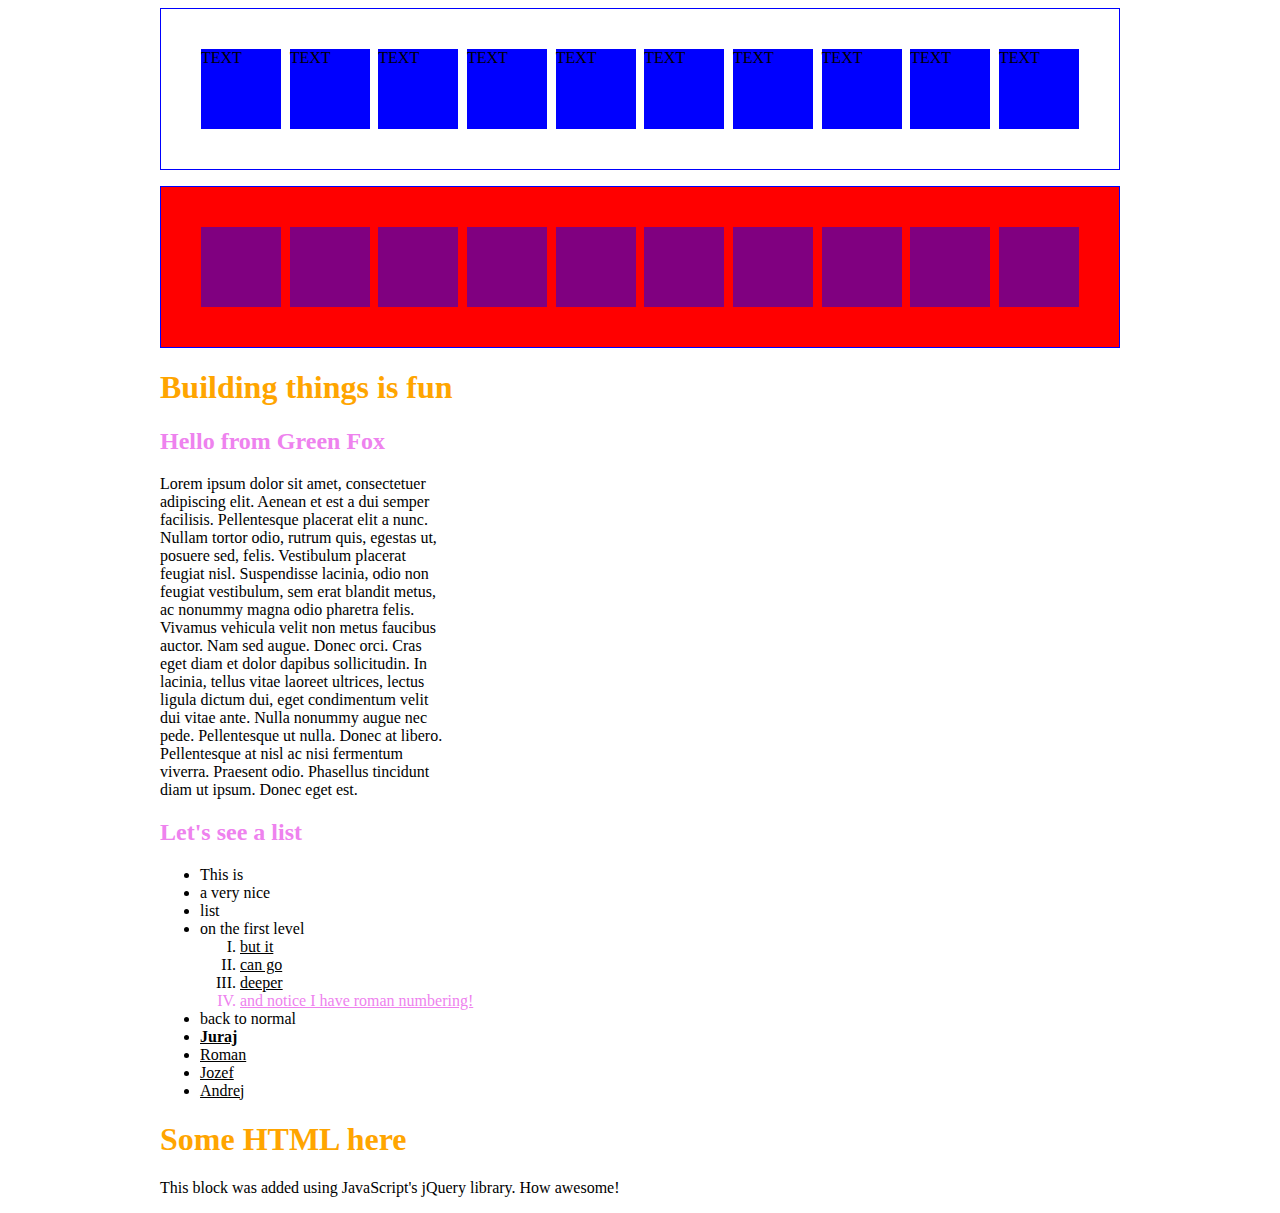
<file: 20.html>
<!DOCTYPE html>
<html lang="en">

<head>
    <meta charset="UTF-8">
    <meta name="viewport" content="width=device-width, initial-scale=1.0">
    <title>Document</title>
    <link rel="stylesheet" href="20.css">
</head>

<body>
    <div class=p1>
        <div class="cube_p1"></div>
        <div class="cube_p1"></div>
        <div class="cube_p1"></div>
        <div class="cube_p1"></div>
        <div class="cube_p1"></div>
        <div class="cube_p1"></div>
        <div class="cube_p1"></div>
        <div class="cube_p1"></div>
        <div class="cube_p1"></div>
        <div class="cube_p1"></div>
    </div>
    <p></p>
    <div class=p2>
        <div class="cube_p2"></div>
        <div class="cube_p2"></div>
        <div class="cube_p2"></div>
        <div class="cube_p2"></div>
        <div class="cube_p2"></div>
        <div class="cube_p2"></div>
        <div class="cube_p2"></div>
        <div class="cube_p2"></div>
        <div class="cube_p2"></div>
        <div class="cube_p2"></div>
    </div>
    <p>
        <h1>Building things is fun</h1>
      </p>
      <p>
        <h2>Hello from Green Fox</h2>
      </p>
      <p class="p1_Lorem">Lorem ipsum dolor sit amet, consectetuer adipiscing elit. Aenean et est a dui semper facilisis. Pellentesque placerat elit a nunc. Nullam tortor odio, rutrum quis, egestas ut, posuere sed, felis. Vestibulum placerat feugiat nisl. Suspendisse lacinia, odio non feugiat vestibulum, sem erat blandit metus, ac nonummy magna odio pharetra felis. Vivamus vehicula velit non metus faucibus auctor. Nam sed augue. Donec orci. Cras eget diam et dolor dapibus sollicitudin. In lacinia, tellus vitae laoreet ultrices, lectus ligula dictum dui, eget condimentum velit dui vitae ante. Nulla nonummy augue nec pede. Pellentesque ut nulla. Donec at libero. Pellentesque at nisl ac nisi fermentum viverra. Praesent odio. Phasellus tincidunt diam ut ipsum. Donec eget est.</p>
      <h2>Let's see a list</h2>
      <ul>
        <li>This is</li>
        <li>a very nice</li>
        <li>list</li>
        <li>on the first level
          <ol type="I">
            <li class="ol">but it</li>
            <li class="ol">can go</li>
            <li class="ol">deeper</li>
            <li class="ol_violet">and notice I have roman numbering!</li>
          </ol>
        <li>back to normal</li>
        </li>
      </ul>
    <script src="https://ajax.googleapis.com/ajax/libs/jquery/3.5.1/jquery.min.js"></script>
    <script type="text/JavaScript" src="./20.js"></script>

</body>

</html>
</file>
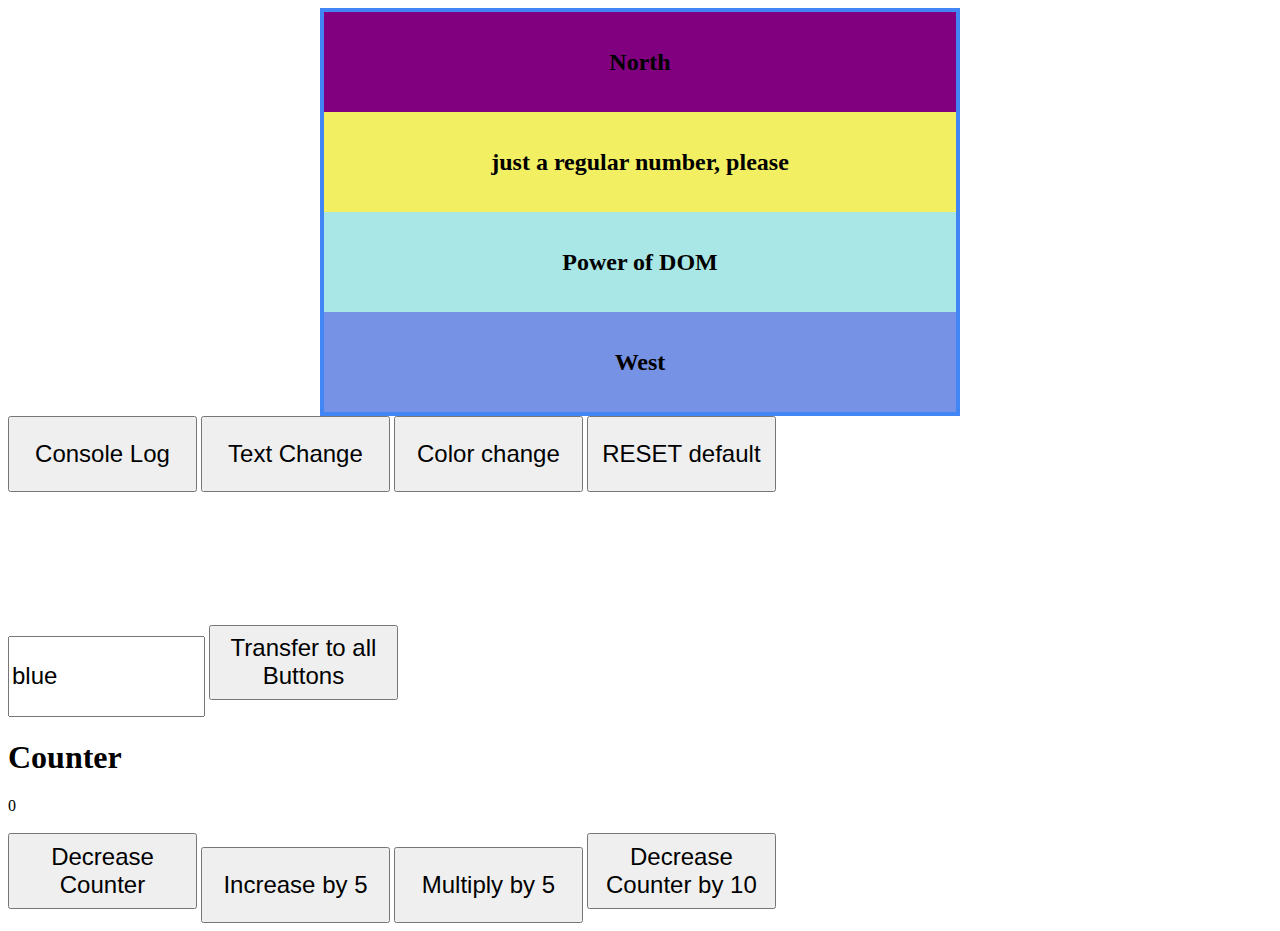
<file: directions.html>
<!DOCTYPE html>
<html lang="en">
<head>
    <meta charset="UTF-8">
    <meta name="viewport" content="width=device-width, initial-scale=1.0">
    <title>Document</title>
<link rel="stylesheet" href="directions.css">
</head>
<body>
    <main class="main1">
        <p class="p1_North">North</p>
        <p class="p1_East">East</p>
        <p class="p1_South">South</p>
        <p class="p1_West">West</p>
      
    </main>
    <button type="button" class="b_cc0">Console Log</button>
    <button class="b_cc1" id="b_cc1">Text Change</button>
    <button class="b_cc2">Color change</button>
    <button class="b_def">RESET default</button>
<p></p>
    <input type="text" value="blue" class="c_input"></input>
   <button class="b_set">Transfer to all Buttons</button>
   <h1>Counter</h1>
   <div class="counter"></div>
   <br>
   <button class="rem_c">Decrease Counter</button>
   <button class="add_c5">Increase by 5</button>
   <button class="mul_c5">Multiply by 5</button>
   <button class="rem_c10">Decrease Counter by 10</button>
    <script src="https://ajax.googleapis.com/ajax/libs/jquery/3.5.1/jquery.min.js"></script><script src="directions.js"></script>
    </body>
</html>
</file>
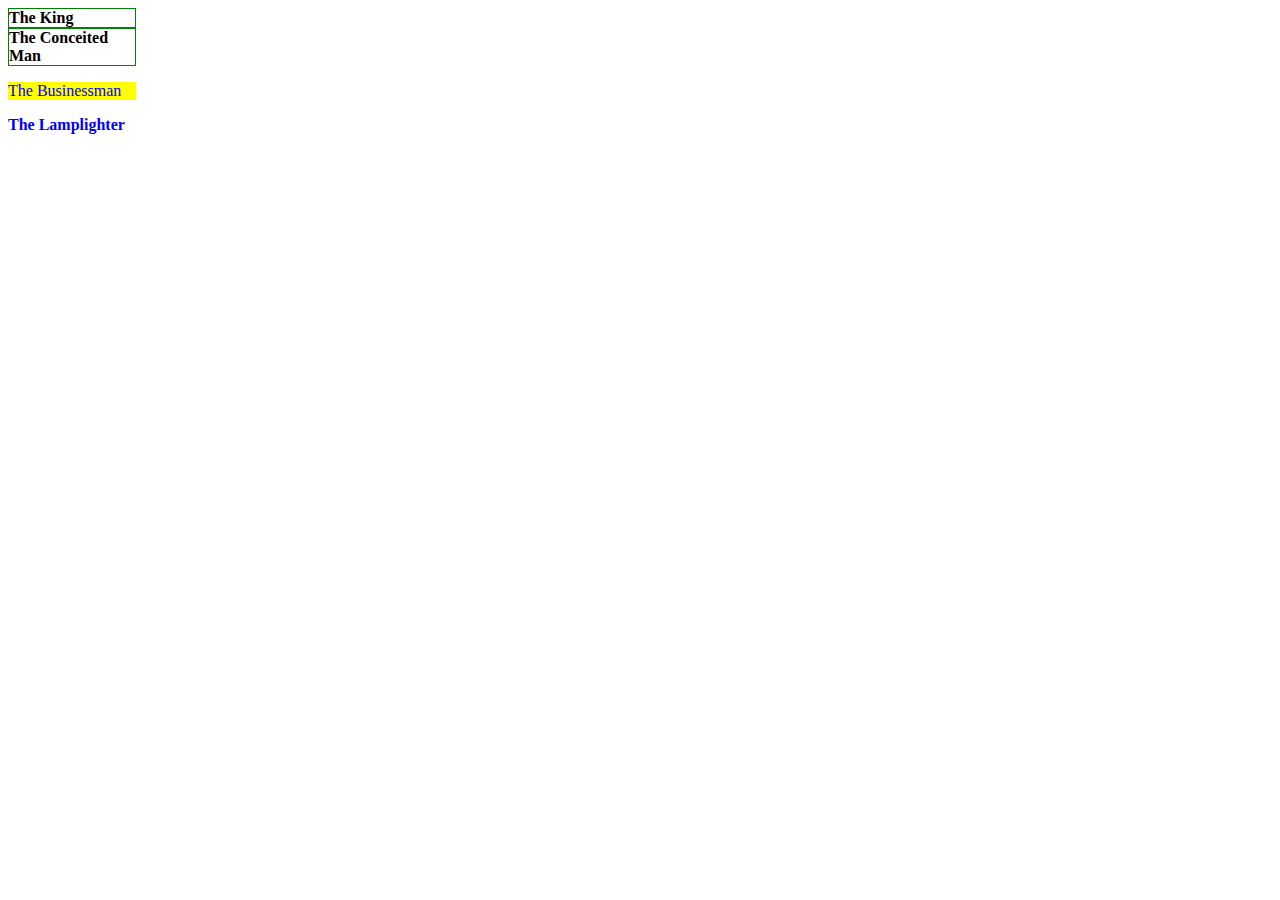
<file: king.html>
<!DOCTYPE html>
<html lang="en">
<head>
    <meta charset="UTF-8">
    <meta name="viewport" content="width=device-width, initial-scale=1.0">
    <title>King css exercise</title>
    <link rel="stylesheet" href="king.css">
</head>
<body>
    <div class="container">
        <div id="b325" class="asteroid">The King</div>
        <div class="asteroid b326">The Conceited Man</div>
    </div>
    <p class="asteroid big">The Businessman</p>
    <div class="asteroid b329 big">The Lamplighter</div>
</body>
</html>
</file>
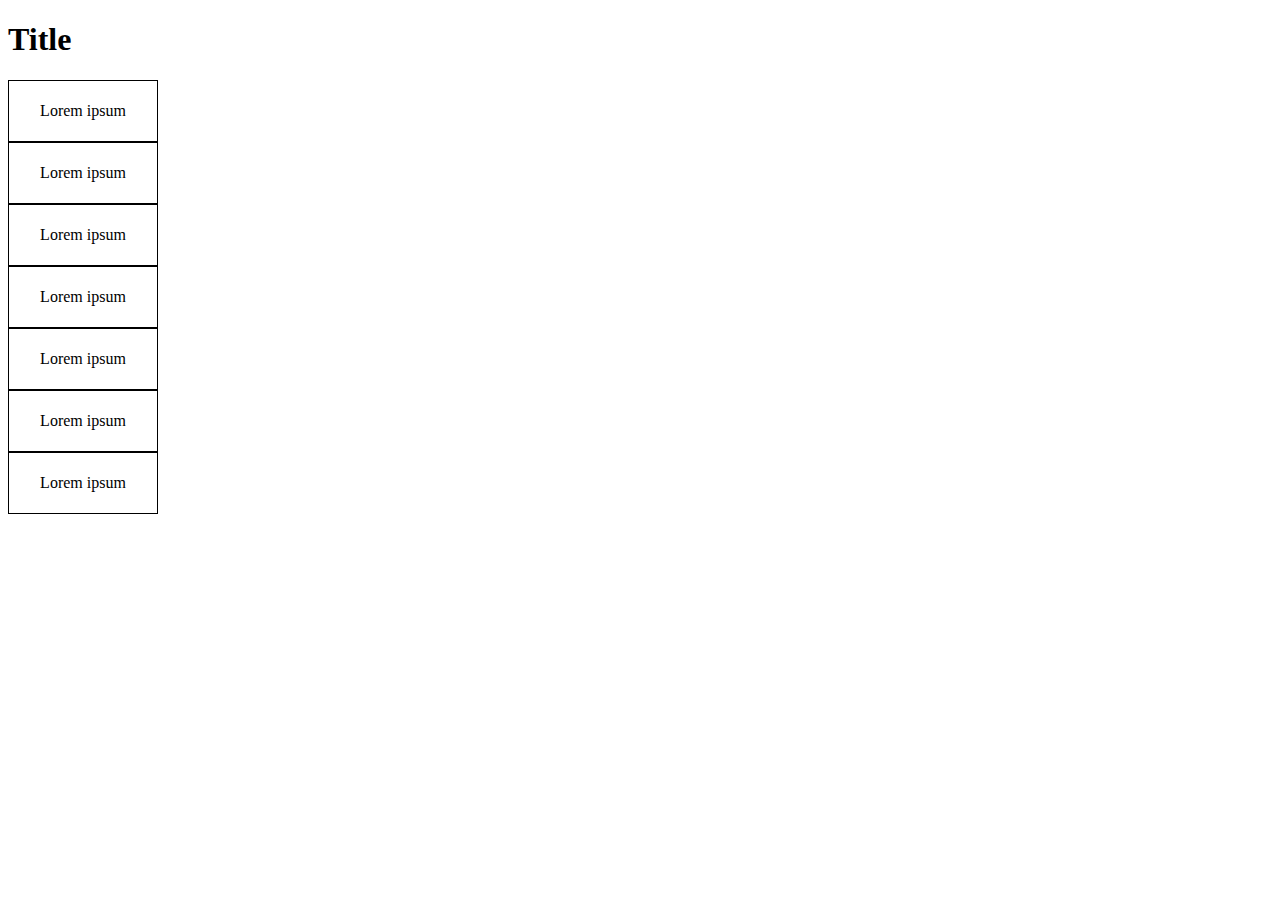
<file: pseudo.html>
<!DOCTYPE html>
<html lang="en">
<head>
    <meta charset="UTF-8">
    <meta name="viewport" content="width=device-width, initial-scale=1.0">
    <title>Document</title>
    <link rel="stylesheet" href="pseudo.css">
</head>
<body>
    <h1>Title</h1>
    <p>Lorem ipsum</p>
    <p>Lorem ipsum</p>
    <p>Lorem ipsum</p>
    <p>Lorem ipsum</p>
    <p>Lorem ipsum</p>
    <p>Lorem ipsum</p>
    <p>Lorem ipsum</p>
</body>
</html>
</file>
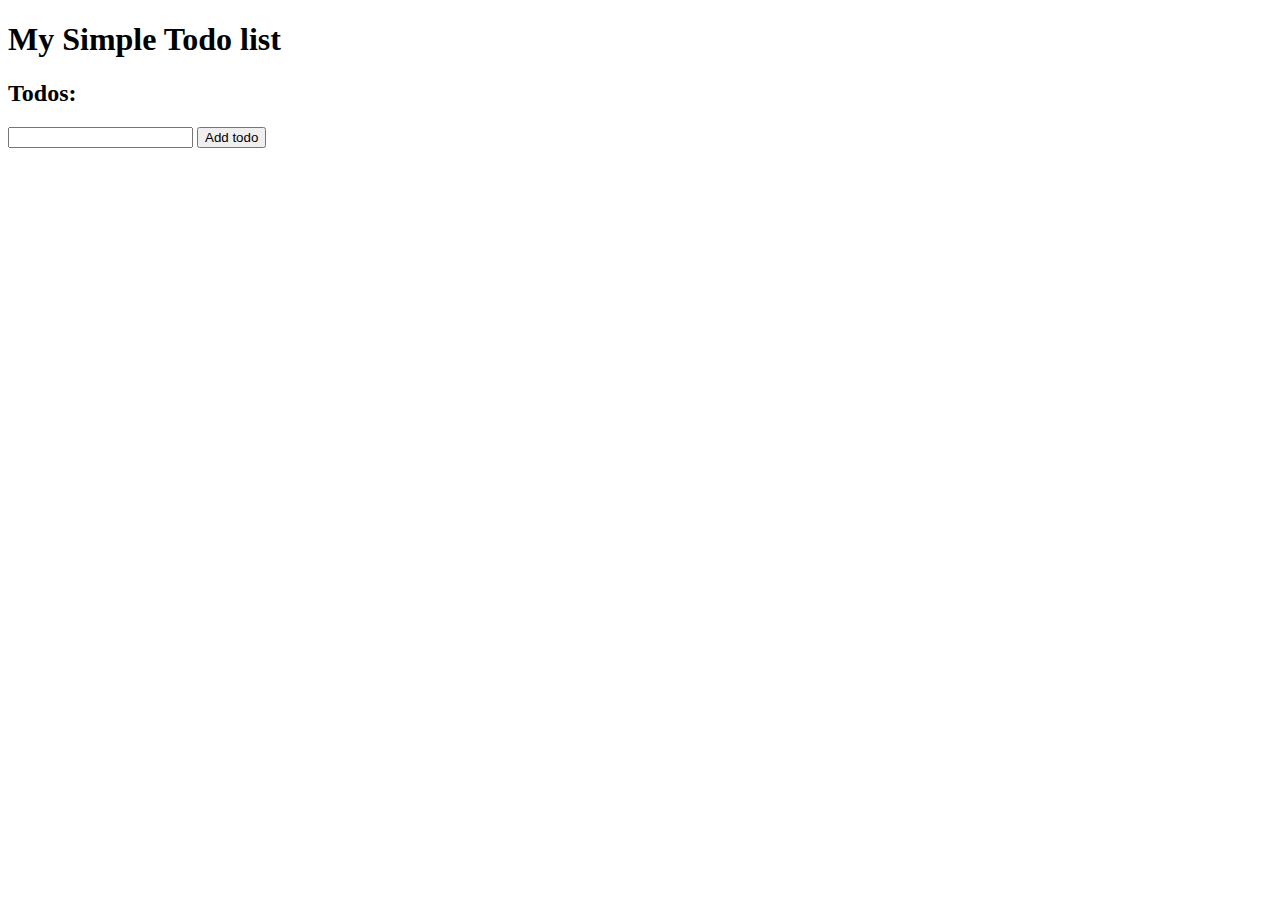
<file: todo.html>
<!DOCTYPE html>
<html lang="en">

<head>
    <meta charset="UTF-8">
    <meta name="viewport" content="width=device-width, initial-scale=1.0">
    <title>Document</title>
    <link rel="stylesheet" href="todo.css">
</head>

<body>
    <h1>My Simple Todo list</h1>
    <h2>Todos:</h2>
    <ul>
    </ul>
    <input type="text" class="t_input"></input>
    <button class="add_t">Add todo</button>
    <script src="https://ajax.googleapis.com/ajax/libs/jquery/3.5.1/jquery.min.js"></script>
    <script src="todo.js"></script>
</body>

</html>
</file>
<file: 20.css>
body {
    width: 75%;
    margin-left: auto;
    margin-right: auto;
}
.p1 {
    border: solid 1px blue;
    height: 160px;
    display: flex;
    align-items: center;
    justify-content: space-between;
    padding-left: 40px;
    padding-right: 40px;
}
.p2 {
    border: solid 1px blue;
    height: 160px;
    display: flex;
    align-items: center;
    justify-content: space-between;
    padding-left: 40px;
    padding-right: 40px;
    background: red;
}
.cube_p1 {
    width: 80px;
    height: 80px;
    background: blue;
}
.cube_p2 {
    width: 80px;
    height: 80px;
    background: purple;
}
.p1_Lorem {
    text-align: left;
    width: 30%;
  }
  h1 {
    color: orange;
  }
  h2 {
    color: violet;
  }
  .ol {
    text-decoration-line: underline;
  }
  .ol_violet {
    color: violet;
    text-decoration-line: underline;
    font-weight: bo
  }
</file>
<file: directions.css>
.main1 {
    border: 4px solid #4285f4;
    width: 50%;
    text-align: center;
    margin-left: auto;
    margin-right: auto;
    font-family: 'Sansita Swashed', cursive;
    font-size: 24px;
      
  }
  .p1_North{
    background: #E67676;
    font-weight: bold;
    margin-top: auto;
    margin-bottom: auto;
  }
  .p1_East{
    background: #F2F062;
    font-weight: bold;
    margin-top: auto;
    margin-bottom: auto;
  }
  .p1_South{
    background: #A9E6E6;
    font-weight: bold;
    margin-top: auto;
    margin-bottom: auto;
  }
  .p1_West{
    background: #7692E4;
    font-weight: bold;
    margin-top: auto;
    margin-bottom: auto;
  }
  p{
    height: 100px;
    line-height: 100px;
  }
  button {
    width: 5cm;
    height: 2cm;
    font-size: 24px;
  }
   input {
     width: 5cm;
     height: 2cm;
     font-size: 24px;
     margin-top: 12px;
   }
</file>
<file: king.css>
body {
    width: 10%;
}
p.asteroid.big {
  color: blue;
  background: yellow;
}
.asteroid.b329.big {
    color: blue;
    font-weight: bold;
}
.container {
    font-weight: bold;
}
#b325 {
    border: solid 1px green;
}
.asteroid.b326 {
    border: solid 1px green;
}
</file>
<file: pseudo.css>
body {
    width: 150px;
}
p {
    border: solid 1px black;
    height: 60px;
    margin-top: 0;
    margin-bottom: 0;
    text-align: center;
    line-height: 60px;
}
p:hover {
    background: red;
}
</file>
<file: todo.css>
li {
      cursor: pointer;
}
</file>
